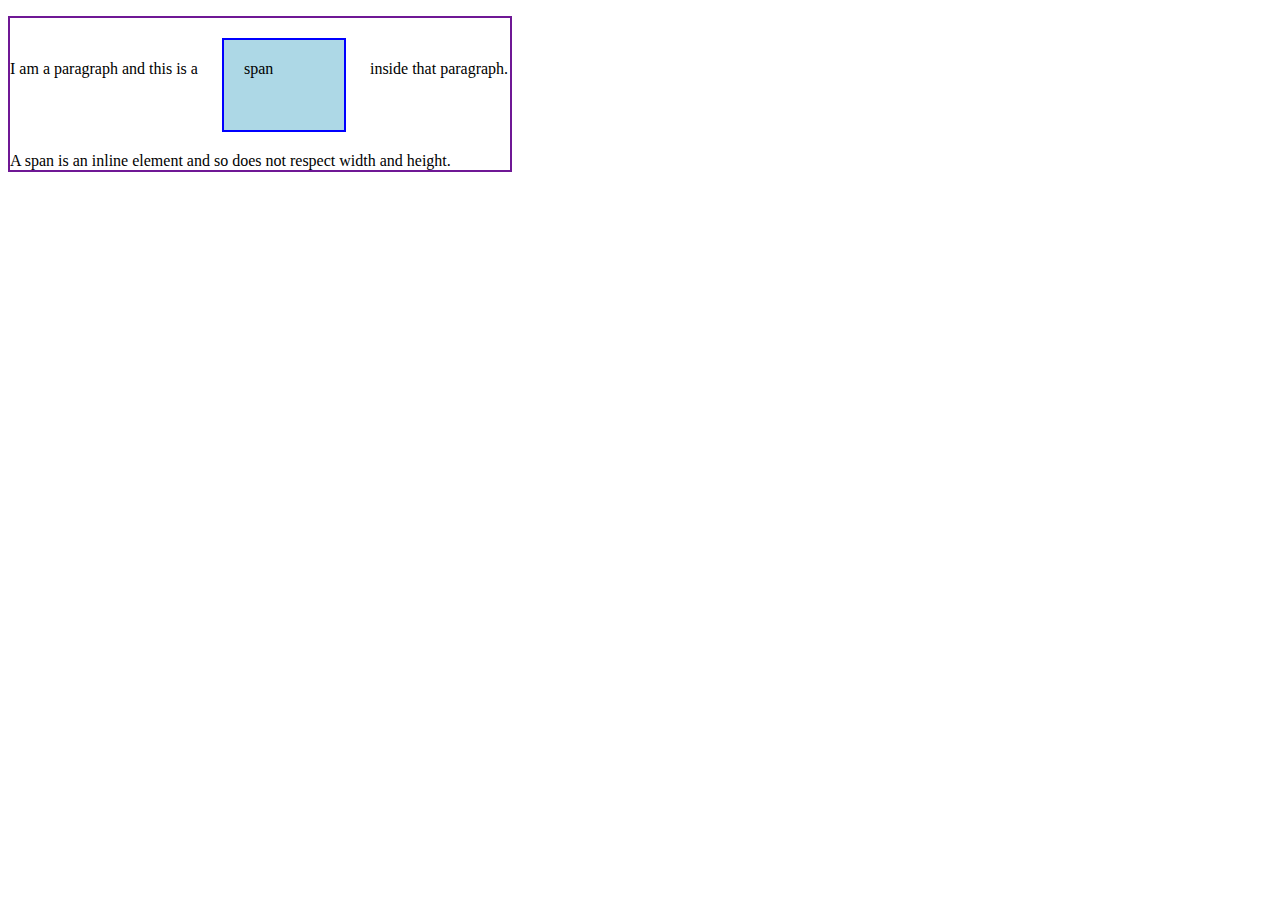
<file: test/index.html>
<!DOCTYPE html>
<html lang="en">

<head>
    <meta charset="UTF-8">
    <meta http-equiv="X-UA-Compatible" content="IE=edge">
    <meta name="viewport" content="width=device-width, initial-scale=1.0">
    <title>Document</title>
    <link rel="stylesheet" href="style.css">
</head>

<body>


    <p class="container">
        I am a paragraph and this is a <span>span</span> inside that paragraph. A span is an inline element and so does
        not respect width and height.
    </p>

</body>

</html>
</file>
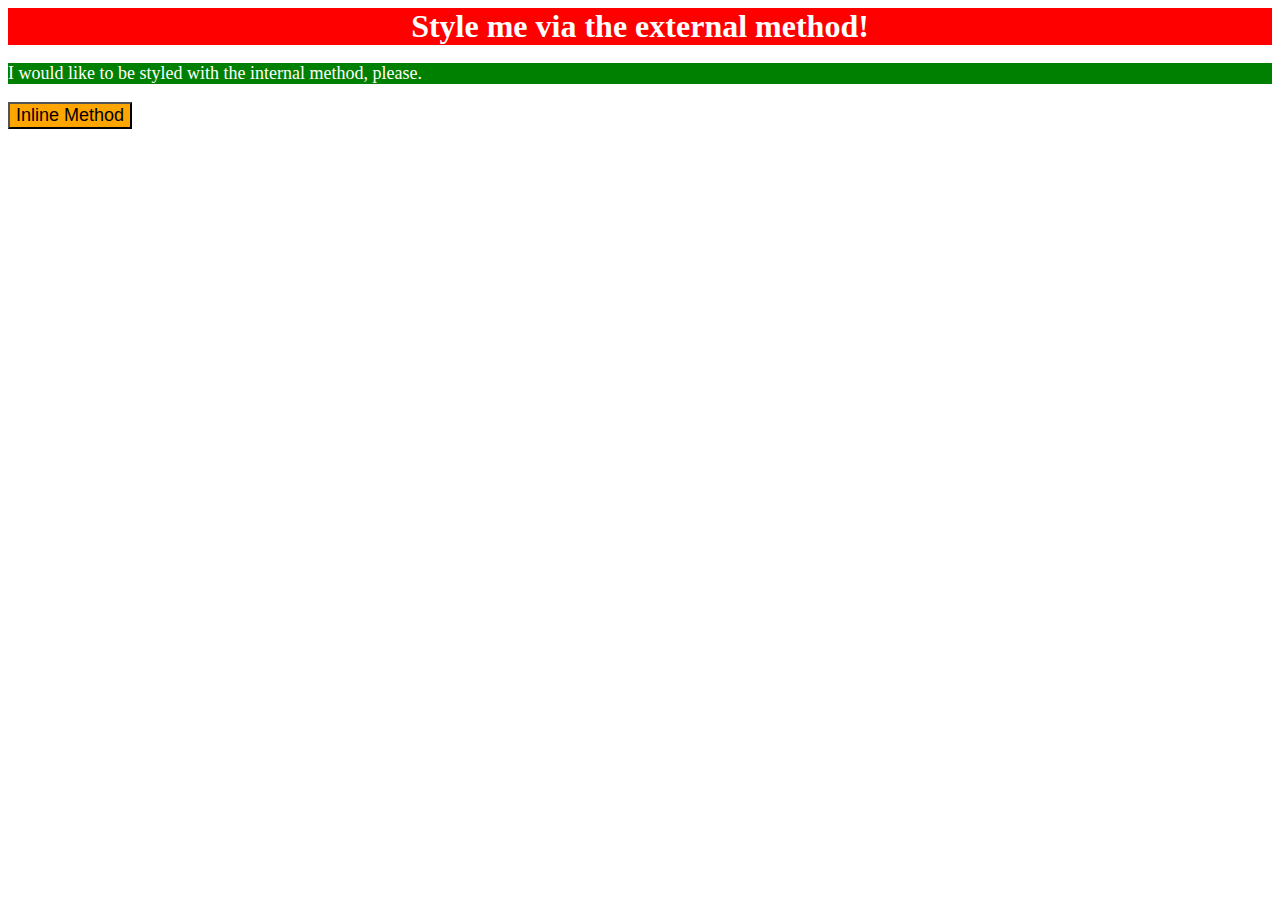
<file: fondations/01-css-methods/index.html>
<!DOCTYPE html>
<html lang="en">

<head>
    <meta charset="UTF-8">
    <meta http-equiv="X-UA-Compatible" content="IE=edge">
    <meta name="viewport" content="width=device-width, initial-scale=1.0">
    <title>Methods for Adding CSS</title>
    <link href="style.css" rel="stylesheet">
</head>

<body>

    <div>Style me via the external method!</div>
    <p>I would like to be styled with the internal method, please.</p>
    <button>Inline Method</button>

</body>

</html>
</file>
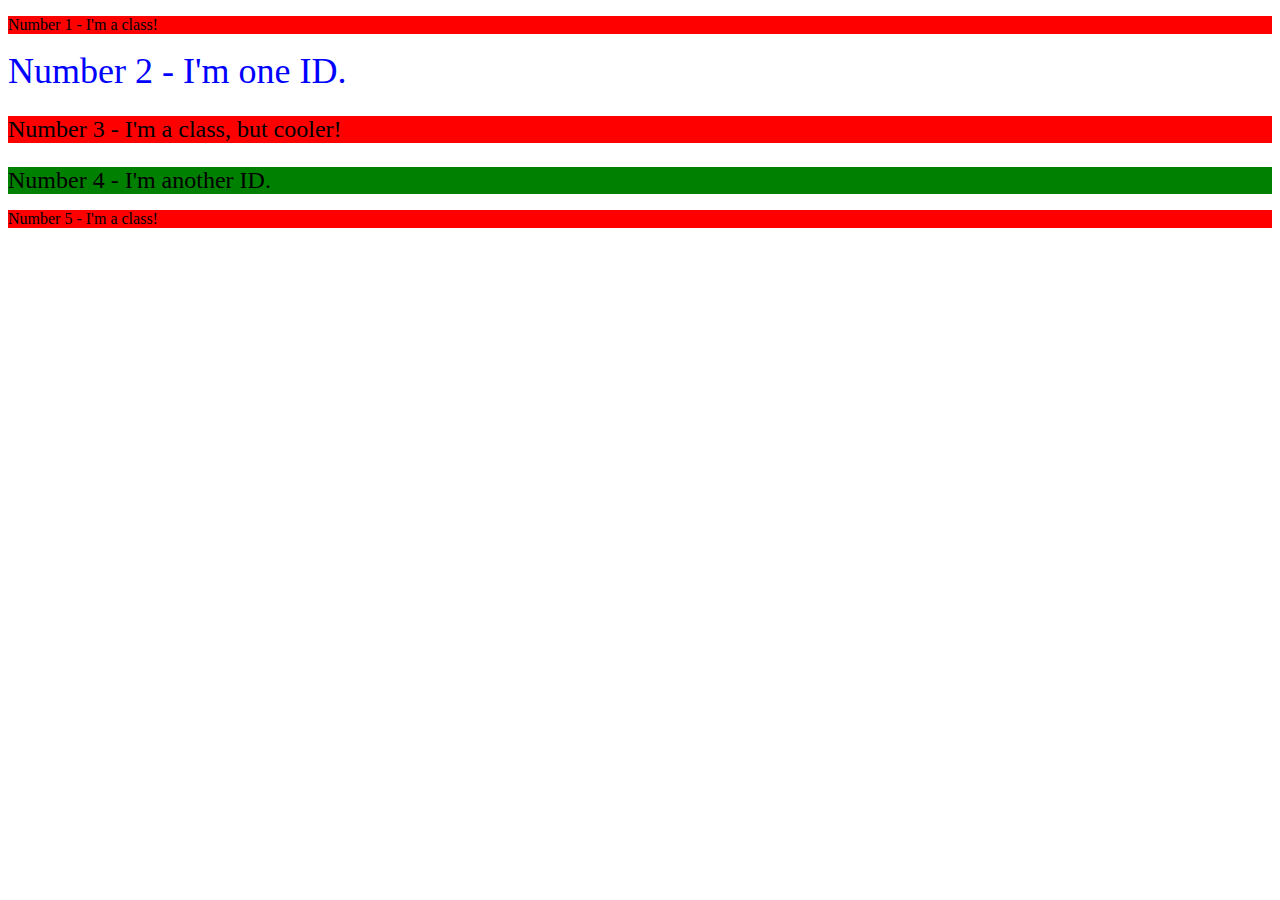
<file: fondations/02-class-id-selectors/index.html>
<!DOCTYPE html>
<html lang="en">

<head>
    <meta charset="UTF-8">
    <meta http-equiv="X-UA-Compatible" content="IE=edge">
    <meta name="viewport" content="width=device-width, initial-scale=1.0">
    <title>Class and ID Selectors</title>
    <link rel="stylesheet" href="style.css">
</head>

<body>
    <p class="odd">Number 1 - I'm a class!</p>
    <div id="numb2">Number 2 - I'm one ID.</div>
    <p class="odd three">Number 3 - I'm a class, but cooler!</p>
    <div id="numb4">Number 4 - I'm another ID.</div>
    <p class="odd">Number 5 - I'm a class!</p>
</body>

</html>
</file>
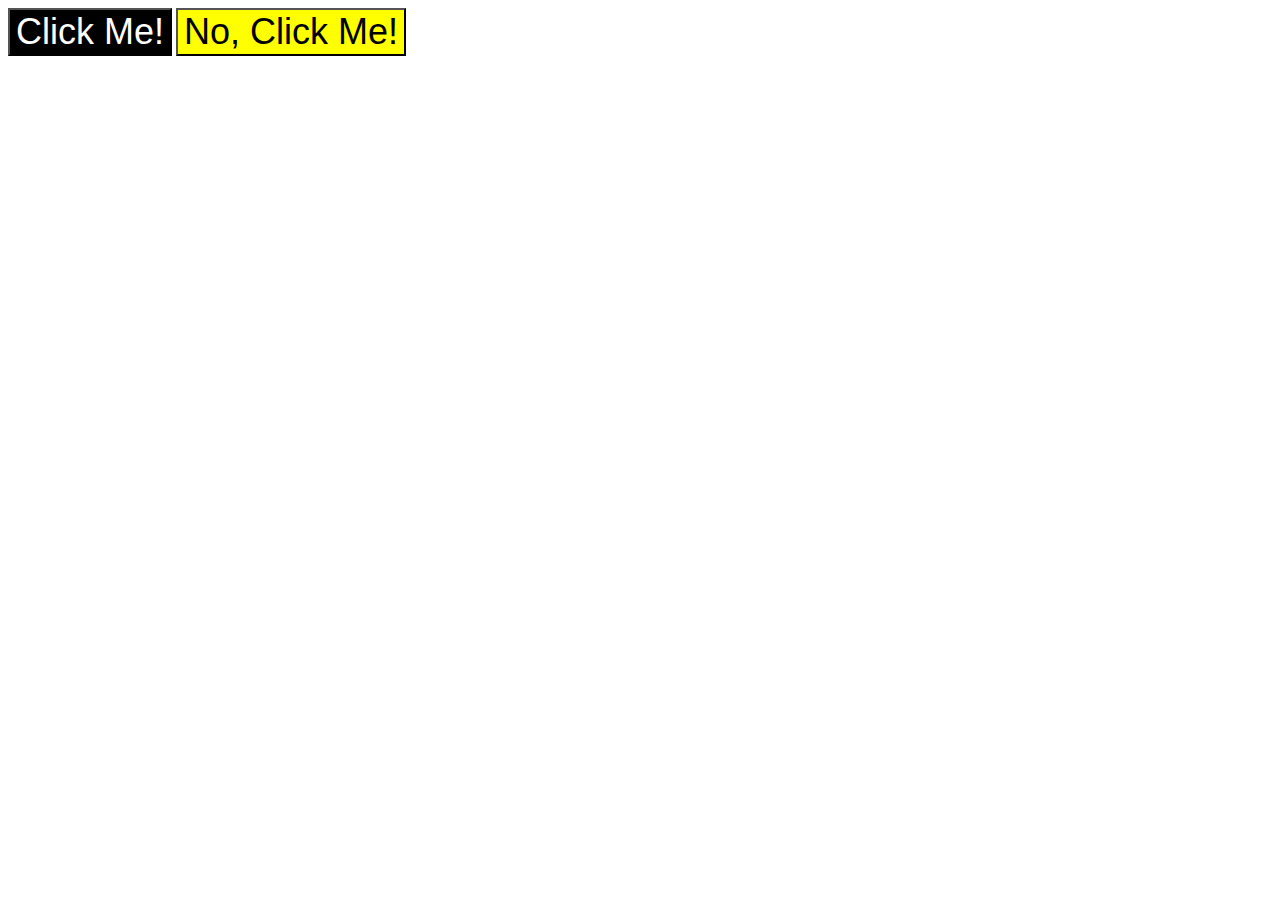
<file: fondations/03-grouping-selectors/index.html>
<!DOCTYPE html>
<html lang="en">

<head>
    <meta charset="UTF-8">
    <meta http-equiv="X-UA-Compatible" content="IE=edge">
    <meta name="viewport" content="width=device-width, initial-scale=1.0">
    <title>Grouping Selectors</title>
    <link rel="stylesheet" href="style.css">
</head>

<body>
    <button class="B1">Click Me!</button>
    <button class="B2">No, Click Me!</button>
</body>

</html>
</file>
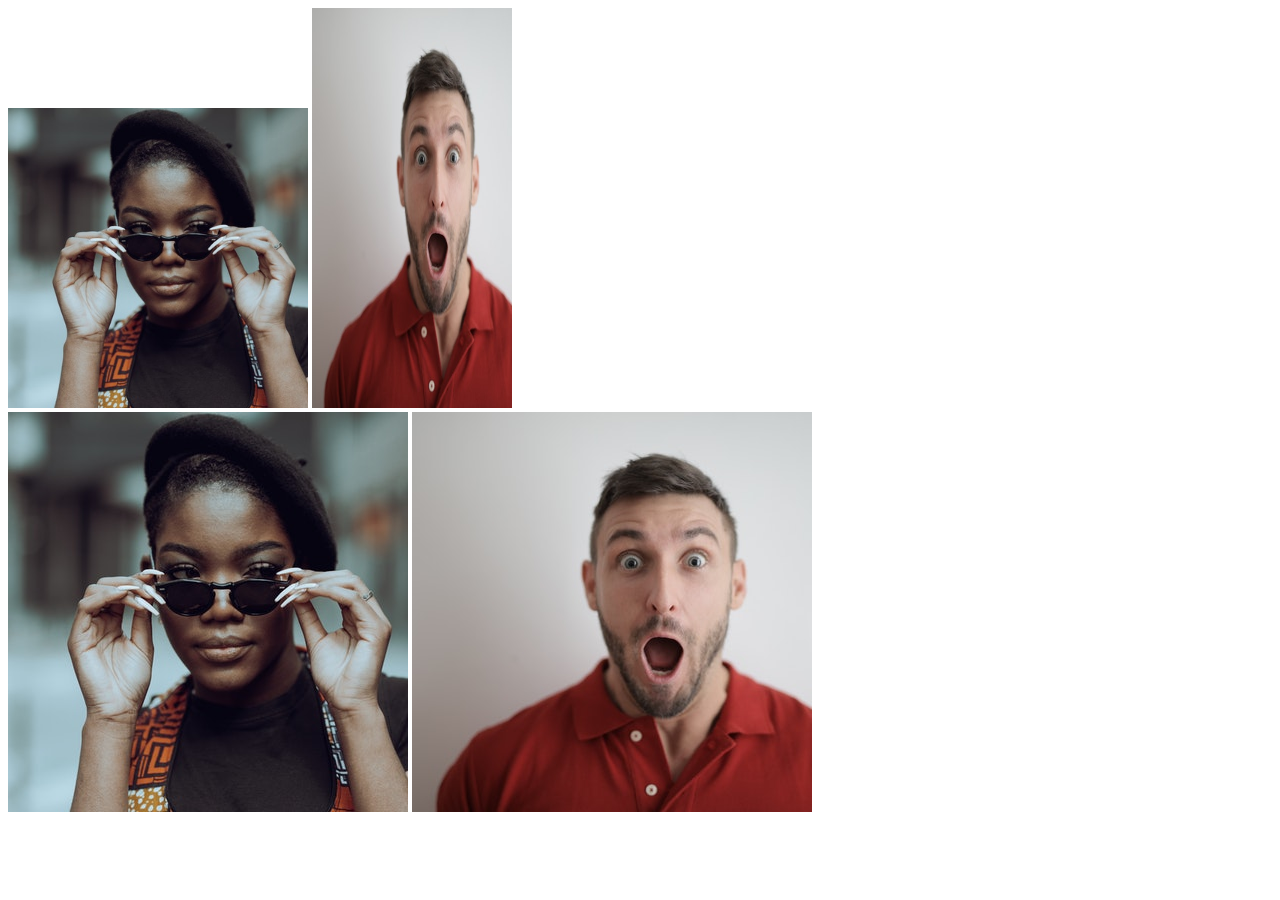
<file: fondations/04-chaining-selectors/index.html>
<!DOCTYPE html>
<html lang="en">

<head>
    <meta charset="UTF-8">
    <meta http-equiv="X-UA-Compatible" content="IE=edge">
    <meta name="viewport" content="width=device-width, initial-scale=1.0">
    <title>Chaining Selectors</title>
    <link rel="stylesheet" href="style.css">
</head>

<body>
    <!-- Use the classes BELOW this line -->
    <div>
        <img class="avatar proportioned" src="./pexels-katho-mutodo-8434791.jpg" alt="Woman with glasses">
        <img class="avatar distorted" src="./pexels-andrea-piacquadio-3777931.jpg" alt="Man with surprised expression">
    </div>
    <!-- Use the classes ABOVE this line -->
    <div>
        <img class="original proportioned" src="./pexels-katho-mutodo-8434791.jpg" alt="Woman with glasses">
        <img class="original distorted" src="./pexels-andrea-piacquadio-3777931.jpg"
            alt="Man with surprised expression">
    </div>
</body>

</html>
</file>
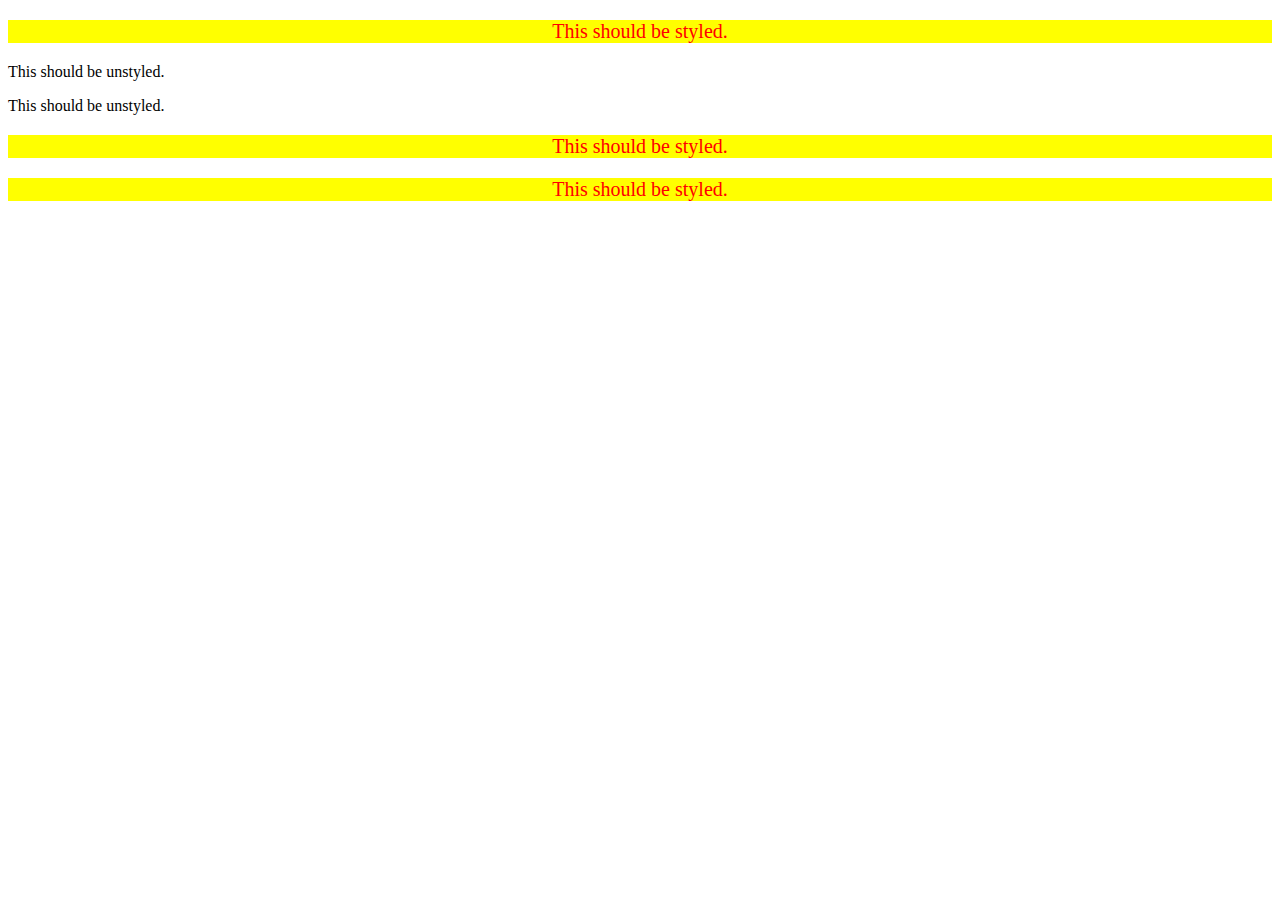
<file: fondations/05-descendant-combinator/index.html>
<!DOCTYPE html>
<html lang="en">

<head>
    <meta charset="UTF-8">
    <meta http-equiv="X-UA-Compatible" content="IE=edge">
    <meta name="viewport" content="width=device-width, initial-scale=1.0">
    <title>Descendant Combinator</title>
    <link rel="stylesheet" href="style.css">
</head>

<body>
    <div class="container">
        <p class="text">This should be styled.</p>
    </div>
    <p class="text">This should be unstyled.</p>
    <p class="text">This should be unstyled.</p>
    <div class="container">
        <p class="text">This should be styled.</p>
        <p class="text">This should be styled.</p>
    </div>
</body>

</html>
</file>
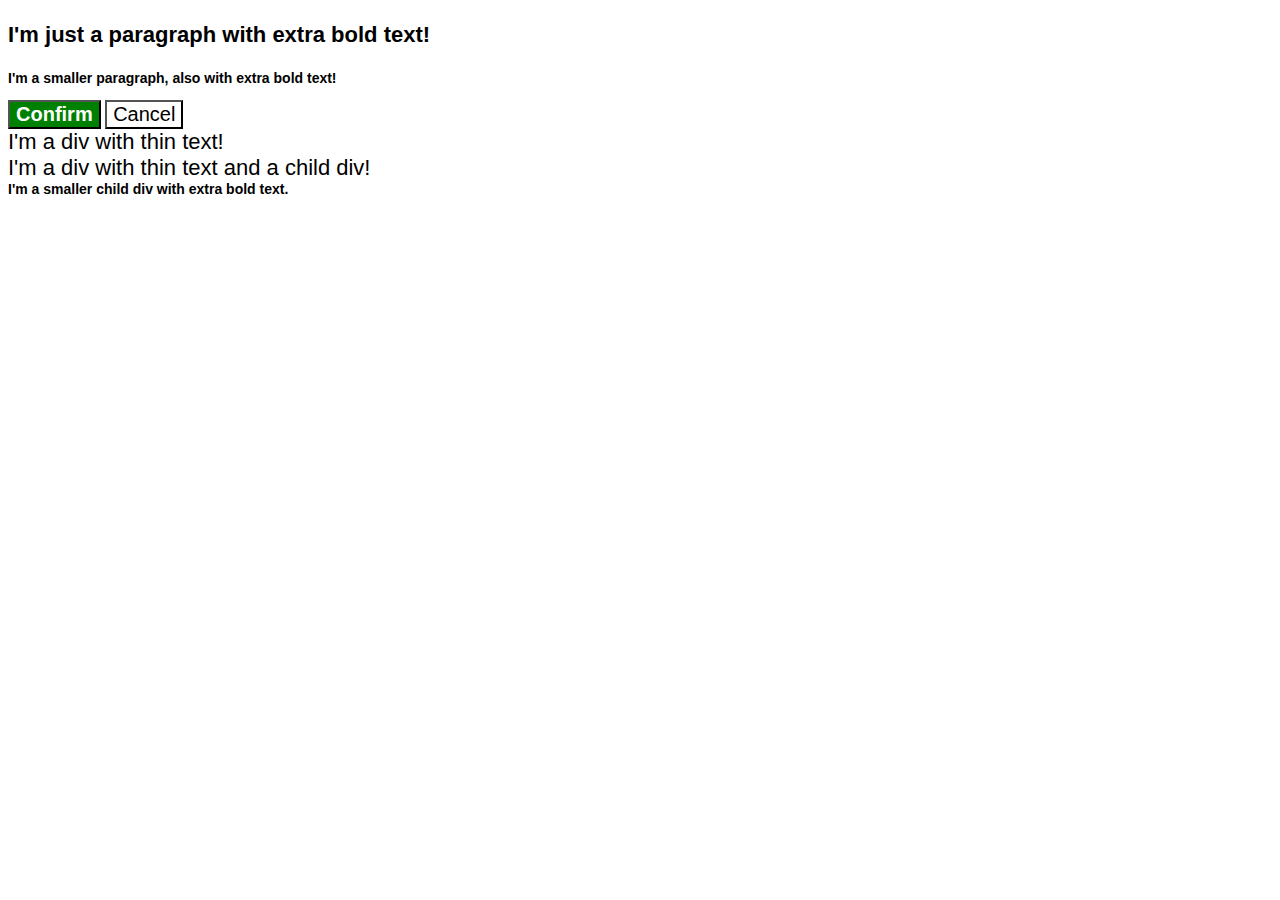
<file: fondations/06-cascade-fix/index.html>
<!DOCTYPE html>
<html lang="en">

<head>
    <meta charset="UTF-8">
    <meta http-equiv="X-UA-Compatible" content="IE=edge">
    <meta name="viewport" content="width=device-width, initial-scale=1.0">
    <title>Fix the Cascade</title>
    <link rel="stylesheet" href="style.css">
</head>

<body>
    <p class="para">I'm just a paragraph with extra bold text!</p>
    <p class="para small-para">I'm a smaller paragraph, also with extra bold text!</p>

    <button id="confirm-button" class="button confirm">Confirm</button>
    <button id="cancel-button" class="button cancel">Cancel</button>

    <div class="text">I'm a div with thin text!</div>
    <div class="text">I'm a div with thin text and a child div!
        <div class="text child">I'm a smaller child div with extra bold text.</div>
    </div>
</body>

</html>
</file>
<file: test/style.css>
.container {
    height: auto;
    width: 500px;
    border: 2px rgb(111, 24, 149) solid;
}



span {
    margin: 20px;
    padding: 20px;
    width: 80px;
    height: 50px;
    background-color: lightblue;
    border: 2px solid blue;
    display: inline-block;
}
</file>
<file: fondations/01-css-methods/style.css>
div {
    background: red;
    color: white;
    font-size: 32px;
    font-weight: bold;
    text-align: center;
}

p {
    background: green;
    color: white;
    font-size: 18px;
}


button {
    background: orange;
    font-size: 18px;
}
</file>
<file: fondations/02-class-id-selectors/style.css>
.odd {
    background: red;
    color: black;
}

.three {
    font-size: 24px;
}

#numb2 {
    font-size: 36px;
    color: blue;
}

#numb4 {
    font-size: 24px;
    font: bold;
    background: green;
}
</file>
<file: fondations/03-grouping-selectors/style.css>
.B1,
.B2 {
    font-size: 36px;
}

.B1 {
    background: black;
    color: white;
}

.B2 {
    background: yellow;
    color: black;
}
</file>
<file: fondations/04-chaining-selectors/style.css>
.avatar.proportioned {
    width: 300px;
    height: auto;
}

.avatar.distorted {
    width: 200px;
    height: 400px;
}
</file>
<file: fondations/05-descendant-combinator/style.css>
.container .text {
    background: yellow;
    font-size: 20px;
    text-align: center;
    color: red;
}
</file>
<file: fondations/06-cascade-fix/style.css>
body {
    font-family: Arial, Helvetica, sans-serif
}

.para,
.small-para {
    color: hsl(0, 0%, 0%);
    font-weight: 800;
}

.para {
    font-size: 22px;
}

.small-para {
    font-size: 14px;
    font-weight: 800;
}

.button {
    background-color: rgb(255, 255, 255);
    color: rgb(0, 0, 0);
    font-size: 20px;
}

.confirm {
    background: green;
    color: white;
    font-weight: bold;
}


div.text {
    color: rgb(0, 0, 0);
    font-size: 22px;
    font-weight: 100;
}

.text.child {
    color: rgb(0, 0, 0);
    font-weight: 800;
    font-size: 14px;
}
</file>
